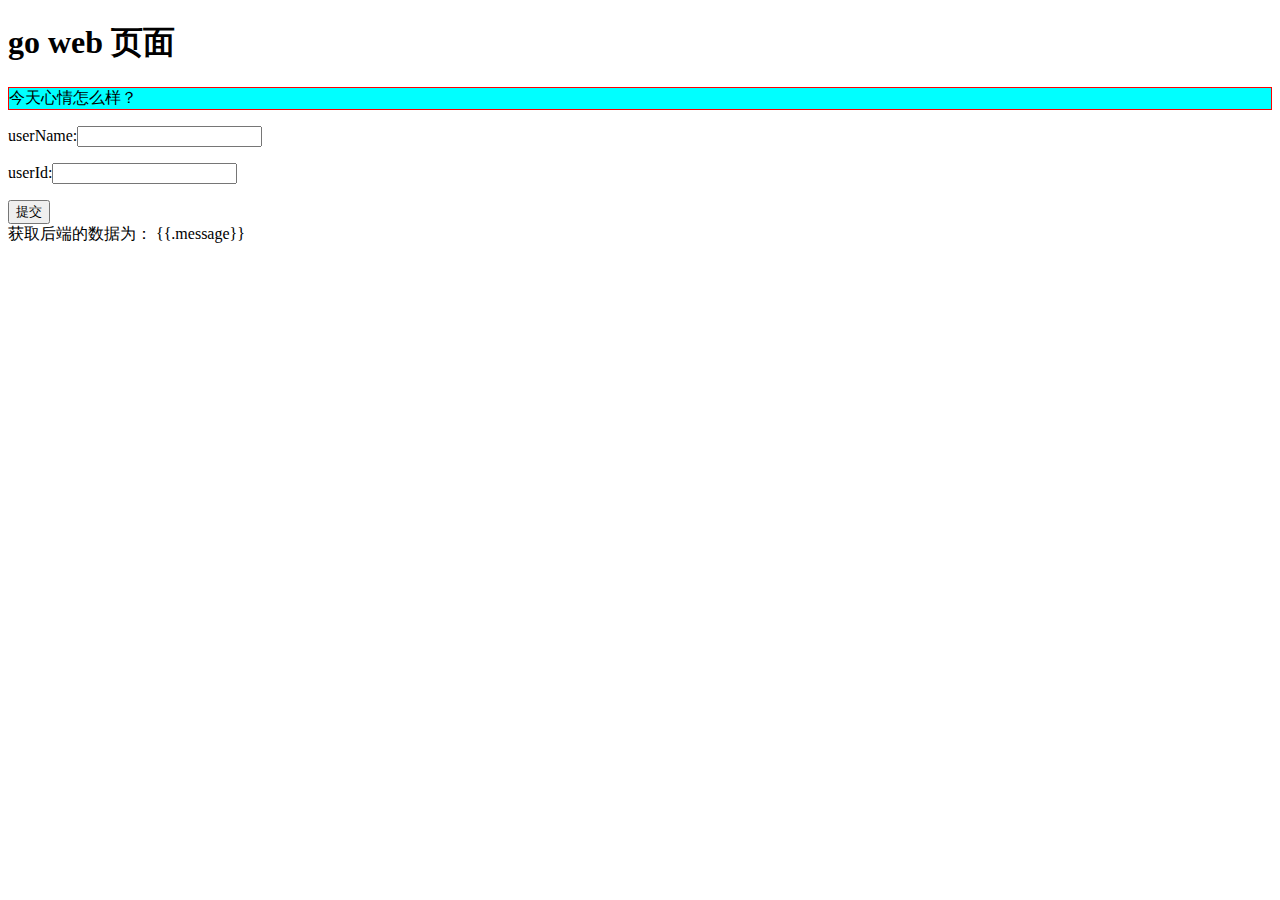
<file: gin_demo/templates/index.html>
<!DOCTYPE html>
<html lang="en">
<head>
    <meta charset="UTF-8">
    <title>FirstHTML</title>
    <link rel="stylesheet" href="../static/css/index.css">
    <script src="../static/js/index.js"></script>

</head>
<body>
    <h1>go web 页面</h1>
    <div class="happyDiv">
        <span>今天心情怎么样？</span>
    </div>
    <form action="/user/add" name="" method="post">
      <p>userName:<input name="userName" type="text"></p>
        <p>userId:<input name="userId" type="text"></p>
        <button type="submit">提交</button>
    </form>
    获取后端的数据为：
    {{.message}}
</body>
<script>
    test();
</script>
</html>
</file>
<file: gin_demo/static/css/index.css>
.happyDiv{
    background-color: aqua;
    border: 1px solid red;
}
</file>
